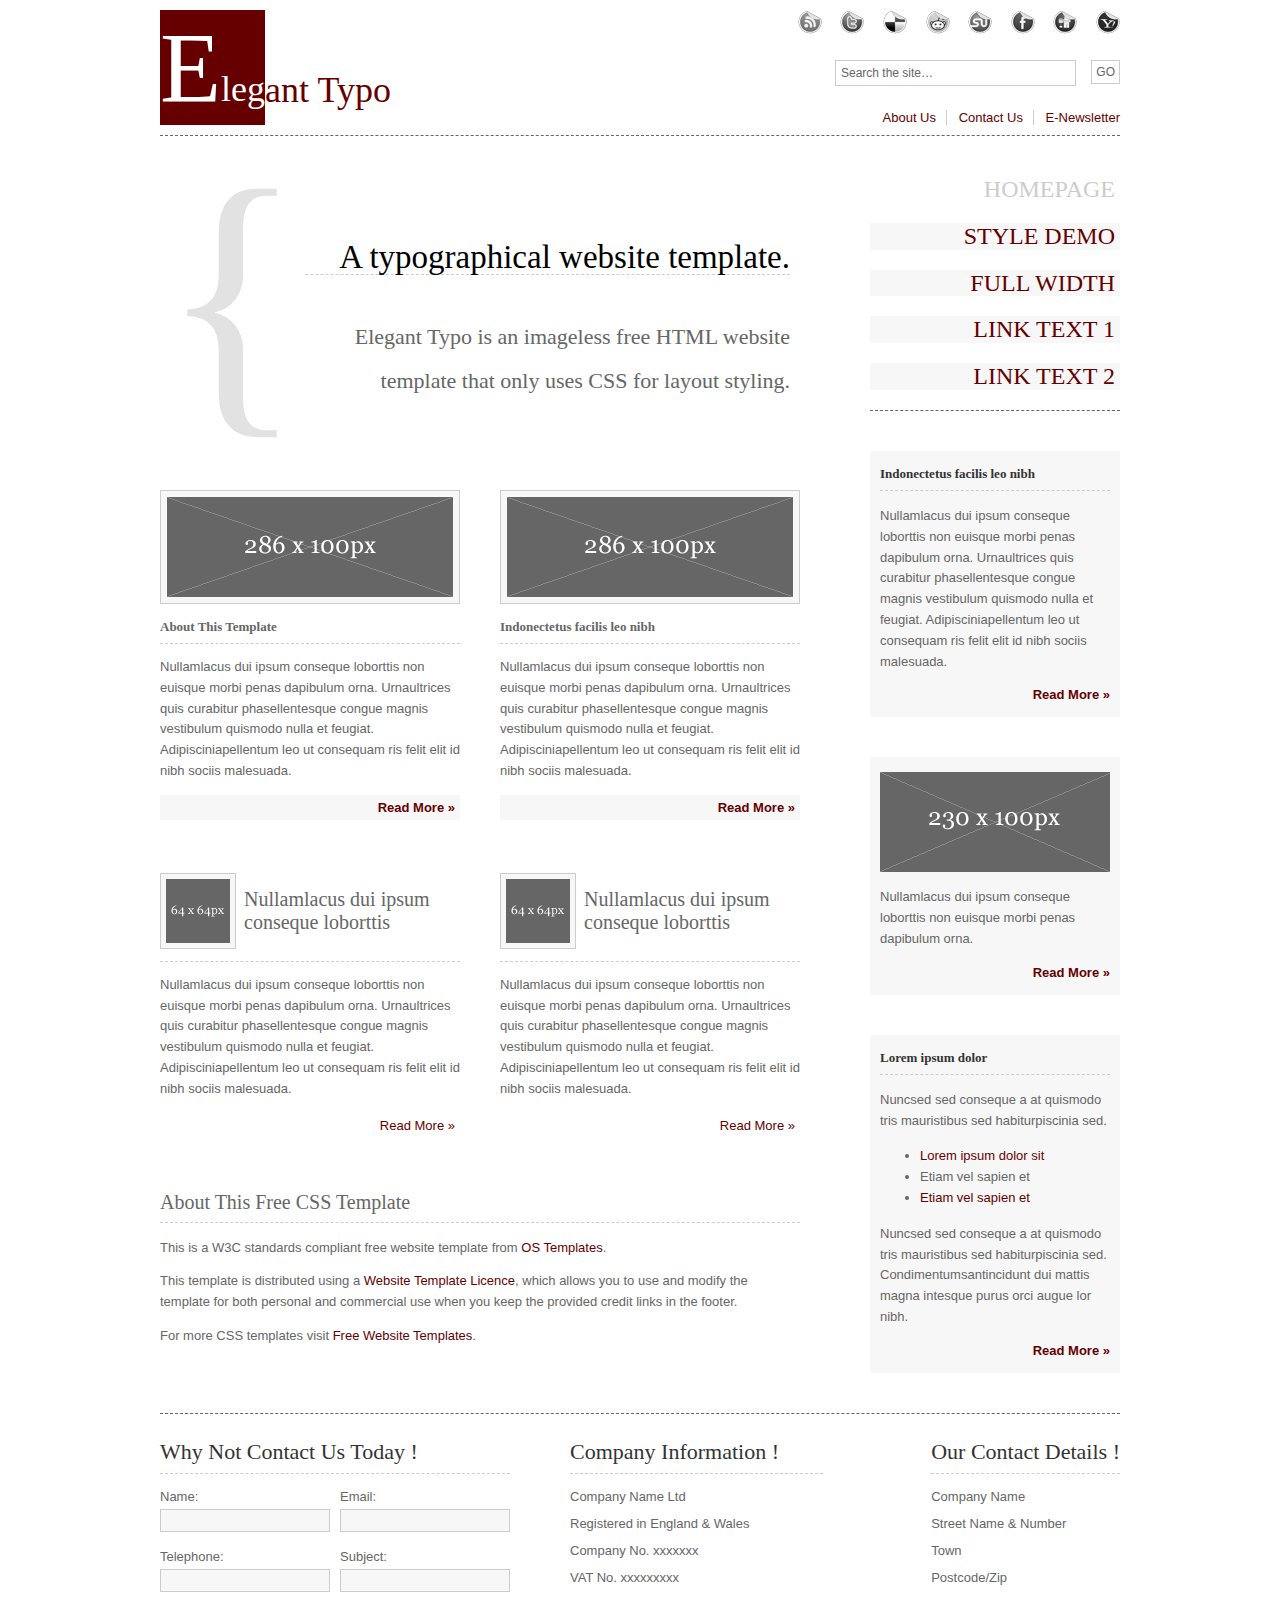
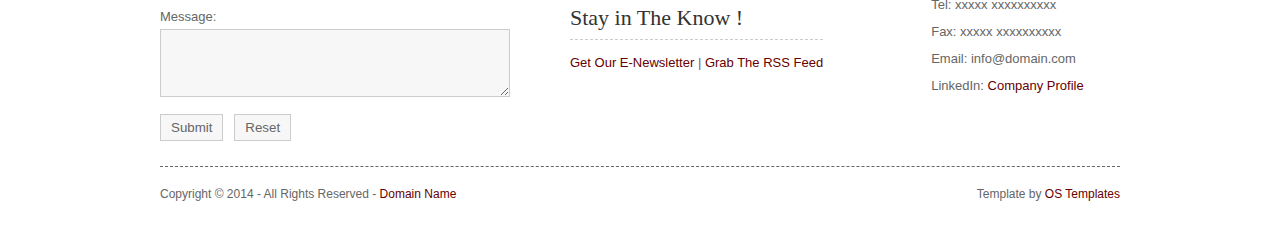
<file: index.html>
<!DOCTYPE html PUBLIC "-//W3C//DTD XHTML 1.0 Transitional//EN" "http://www.w3.org/TR/xhtml1/DTD/xhtml1-transitional.dtd">
<!--
Template Name: Elegant Typo
Author: <a href="http://www.os-templates.com/">OS Templates</a>
Author URI: http://www.os-templates.com/
Licence: Free to use under our free template licence terms
Licence URI: http://www.os-templates.com/template-terms
-->
<html xmlns="http://www.w3.org/1999/xhtml">
<head>
<title>Elegant Typo</title>
<meta http-equiv="Content-Type" content="text/html; charset=iso-8859-1" />
<link rel="stylesheet" href="layout/styles/layout.css" type="text/css" />
</head>
<body id="top">
<div id="container">
  <div id="head">
    <div id="logo">
      <h1><a href="index.html"><strong><span>E</span>leg</strong><span>ant Typo</span></a></h1>
    </div>
    <div id="social">
      <ul>
        <li><a href="#"><img src="images/bookmarks/rss.jpg" alt="RSS" /></a></li>
        <li><a href="#"><img src="images/bookmarks/twitter.jpg" alt="Twitter" /></a></li>
        <li><a href="#"><img src="images/bookmarks/delicious.jpg" alt="Del.icio.us" /></a></li>
        <li><a href="#"><img src="images/bookmarks/reddit.jpg" alt="reddit" /></a></li>
        <li><a href="#"><img src="images/bookmarks/stumbleupon.jpg" alt="Stumbleupon" /></a></li>
        <li><a href="#"><img src="images/bookmarks/facebook.jpg" alt="Add to: Facebook" /></a></li>
        <li><a href="#"><img src="images/bookmarks/digg.jpg" alt="Digg" /></a></li>
        <li class="last"><a href="#"><img src="images/bookmarks/yahoo.jpg" alt="Y! MyWeb" /></a></li>
      </ul>
    </div>
    <div id="search">
      <form action="#" method="post">
        <fieldset>
          <legend>Site Search</legend>
          <input type="submit" name="go" id="go" value="GO" />
          <input type="text" value="Search the site&hellip;"  onfocus="this.value=(this.value=='Search the site&hellip;')? '' : this.value ;" />
        </fieldset>
      </form>
    </div>
    <div id="quicklinks">
      <ul>
        <li><a href="#">About Us</a></li>
        <li><a href="#">Contact Us</a></li>
        <li class="last"><a href="#">E-Newsletter</a></li>
      </ul>
    </div>
  </div>
  <div id="wrapper">
    <div id="content">
      <div id="introbox">
        <div>{</div>
        <h2>A typographical website template.</h2>
        <p>Elegant Typo is an imageless free HTML website template that only uses CSS for layout styling.</p>
      </div>
      <!-- Content Box -->
      <div class="homecontent">
        <ul>
          <li>
            <p class="imgholder"><img src="images/demo/286x100.gif" alt="" /></p>
            <h2>About This Template</h2>
            <p>Nullamlacus dui ipsum conseque loborttis non euisque morbi penas dapibulum orna. Urnaultrices quis curabitur phasellentesque congue magnis vestibulum quismodo nulla et feugiat. Adipisciniapellentum leo ut consequam ris felit elit id nibh sociis malesuada.</p>
            <p class="readmore"><a href="#">Read More &raquo;</a></p>
          </li>
          <li class="last">
            <p class="imgholder"><img src="images/demo/286x100.gif" alt="" /></p>
            <h2>Indonectetus facilis leo nibh</h2>
            <p>Nullamlacus dui ipsum conseque loborttis non euisque morbi penas dapibulum orna. Urnaultrices quis curabitur phasellentesque congue magnis vestibulum quismodo nulla et feugiat. Adipisciniapellentum leo ut consequam ris felit elit id nibh sociis malesuada.</p>
            <p class="readmore"><a href="#">Read More &raquo;</a></p>
          </li>
        </ul>
        <div class="clear"></div>
      </div>
      <!-- Content Box -->
      <div class="homecontent">
        <ul>
          <li>
            <h2 class="title"><img src="images/demo/64x64.gif" alt="" />Nullamlacus dui ipsum conseque loborttis</h2>
            <p>Nullamlacus dui ipsum conseque loborttis non euisque morbi penas dapibulum orna. Urnaultrices quis curabitur phasellentesque congue magnis vestibulum quismodo nulla et feugiat. Adipisciniapellentum leo ut consequam ris felit elit id nibh sociis malesuada.</p>
            <p class="readmore2"><a href="#">Read More &raquo;</a></p>
          </li>
          <li class="last">
            <h2 class="title"><img src="images/demo/64x64.gif" alt="" />Nullamlacus dui ipsum conseque loborttis</h2>
            <p>Nullamlacus dui ipsum conseque loborttis non euisque morbi penas dapibulum orna. Urnaultrices quis curabitur phasellentesque congue magnis vestibulum quismodo nulla et feugiat. Adipisciniapellentum leo ut consequam ris felit elit id nibh sociis malesuada.</p>
            <p class="readmore2"><a href="#">Read More &raquo;</a></p>
          </li>
        </ul>
        <div class="clear"></div>
      </div>
      <!-- /Box -->
      <h2>About This Free CSS Template</h2>
      <p>This is a W3C standards compliant free website template from <a href="http://www.os-templates.com/">OS Templates</a>.</p>
      <p>This template is distributed using a <a href="http://www.os-templates.com/template-terms">Website Template Licence</a>, which allows you to use and modify the template for both personal and commercial use when you keep the provided credit links in the footer.</p>
      <p>For more CSS templates visit <a href="http://www.os-templates.com/">Free Website Templates</a>.</p>
    </div>
    <div id="rightblock">
      <div id="navi">
        <ul>
          <li><a class="active" href="index.html">Homepage</a></li>
          <li><a href="pages/style-demo.html">Style Demo</a></li>
          <li><a href="pages/full-width.html">Full Width</a></li>
          <li><a href="#">Link Text 1</a></li>
          <li><a href="#">Link Text 2</a></li>
        </ul>
      </div>
      <div class="holder">
        <h2>Indonectetus facilis leo nibh</h2>
        <p>Nullamlacus dui ipsum conseque loborttis non euisque morbi penas dapibulum orna. Urnaultrices quis curabitur phasellentesque congue magnis vestibulum quismodo nulla et feugiat. Adipisciniapellentum leo ut consequam ris felit elit id nibh sociis malesuada.</p>
        <div class="readmore"><a href="#">Read More &raquo;</a></div>
      </div>
      <div class="holder"><img src="images/demo/230x100.gif" alt="" width="230" height="100" />
        <p>Nullamlacus dui ipsum conseque loborttis non euisque morbi penas dapibulum orna.</p>
        <div class="readmore"><a href="#">Read More &raquo;</a></div>
      </div>
      <div class="holder">
        <h2>Lorem ipsum dolor</h2>
        <p>Nuncsed sed conseque a at quismodo tris mauristibus sed habiturpiscinia sed.</p>
        <ul>
          <li><a href="#">Lorem ipsum dolor sit</a></li>
          <li>Etiam vel sapien et</li>
          <li><a href="#">Etiam vel sapien et</a></li>
        </ul>
        <p>Nuncsed sed conseque a at quismodo tris mauristibus sed habiturpiscinia sed. Condimentumsantincidunt dui mattis magna intesque purus orci augue lor nibh.</p>
        <div class="readmore"><a href="#">Read More &raquo;</a></div>
      </div>
    </div>
    <div class="clear"></div>
  </div>
  <div id="footer">
    <div id="contactform">
      <h2>Why Not Contact Us Today !</h2>
      <form action="#" method="post">
        <fieldset>
          <legend>Contact Form</legend>
          <label for="fullname">Name:
            <input id="fullname" name="fullname" type="text" value="" />
          </label>
          <label for="emailaddress" class="margin">Email:
            <input id="emailaddress" name="emailaddress" type="text" value="" />
          </label>
          <label for="phone">Telephone:
            <input id="phone" name="phone" type="text" value="" />
          </label>
          <label for="subject" class="margin">Subject:
            <input id="subject" name="subject" type="text" value="" />
          </label>
          <label for="message">Message:<br />
            <textarea id="message" name="message" cols="40" rows="4"></textarea>
          </label>
          <p>
            <input id="submitform" name="submitform" type="submit" value="Submit" />
            &nbsp;
            <input id="resetform" name="resetform" type="reset" value="Reset" />
          </p>
        </fieldset>
      </form>
    </div>
    <!-- End Contact Form -->
    <div id="compdetails">
      <div id="officialdetails">
        <h2>Company Information !</h2>
        <ul>
          <li>Company Name Ltd</li>
          <li>Registered in England &amp; Wales</li>
          <li>Company No. xxxxxxx</li>
          <li class="last">VAT No. xxxxxxxxx</li>
        </ul>
        <h2>Stay in The Know !</h2>
        <p><a href="#">Get Our E-Newsletter</a> | <a href="#">Grab The RSS Feed</a></p>
      </div>
      <div id="contactdetails">
        <h2>Our Contact Details !</h2>
        <ul>
          <li>Company Name</li>
          <li>Street Name &amp; Number</li>
          <li>Town</li>
          <li>Postcode/Zip</li>
          <li>Tel: xxxxx xxxxxxxxxx</li>
          <li>Fax: xxxxx xxxxxxxxxx</li>
          <li>Email: info@domain.com</li>
          <li class="last">LinkedIn: <a href="#">Company Profile</a></li>
        </ul>
      </div>
      <div class="clear"></div>
    </div>
    <!-- End Company Details -->
    <div id="copyright">
      <p class="fl_left">Copyright &copy; 2014 - All Rights Reserved - <a href="#">Domain Name</a></p>
      <p class="fl_right">Template by <a target="_blank" href="http://www.os-templates.com/" title="Free Website Templates">OS Templates</a></p>
      <br class="clear" />
    </div>
    <div class="clear"></div>
  </div>
</div>
</body>
</html>
</file>
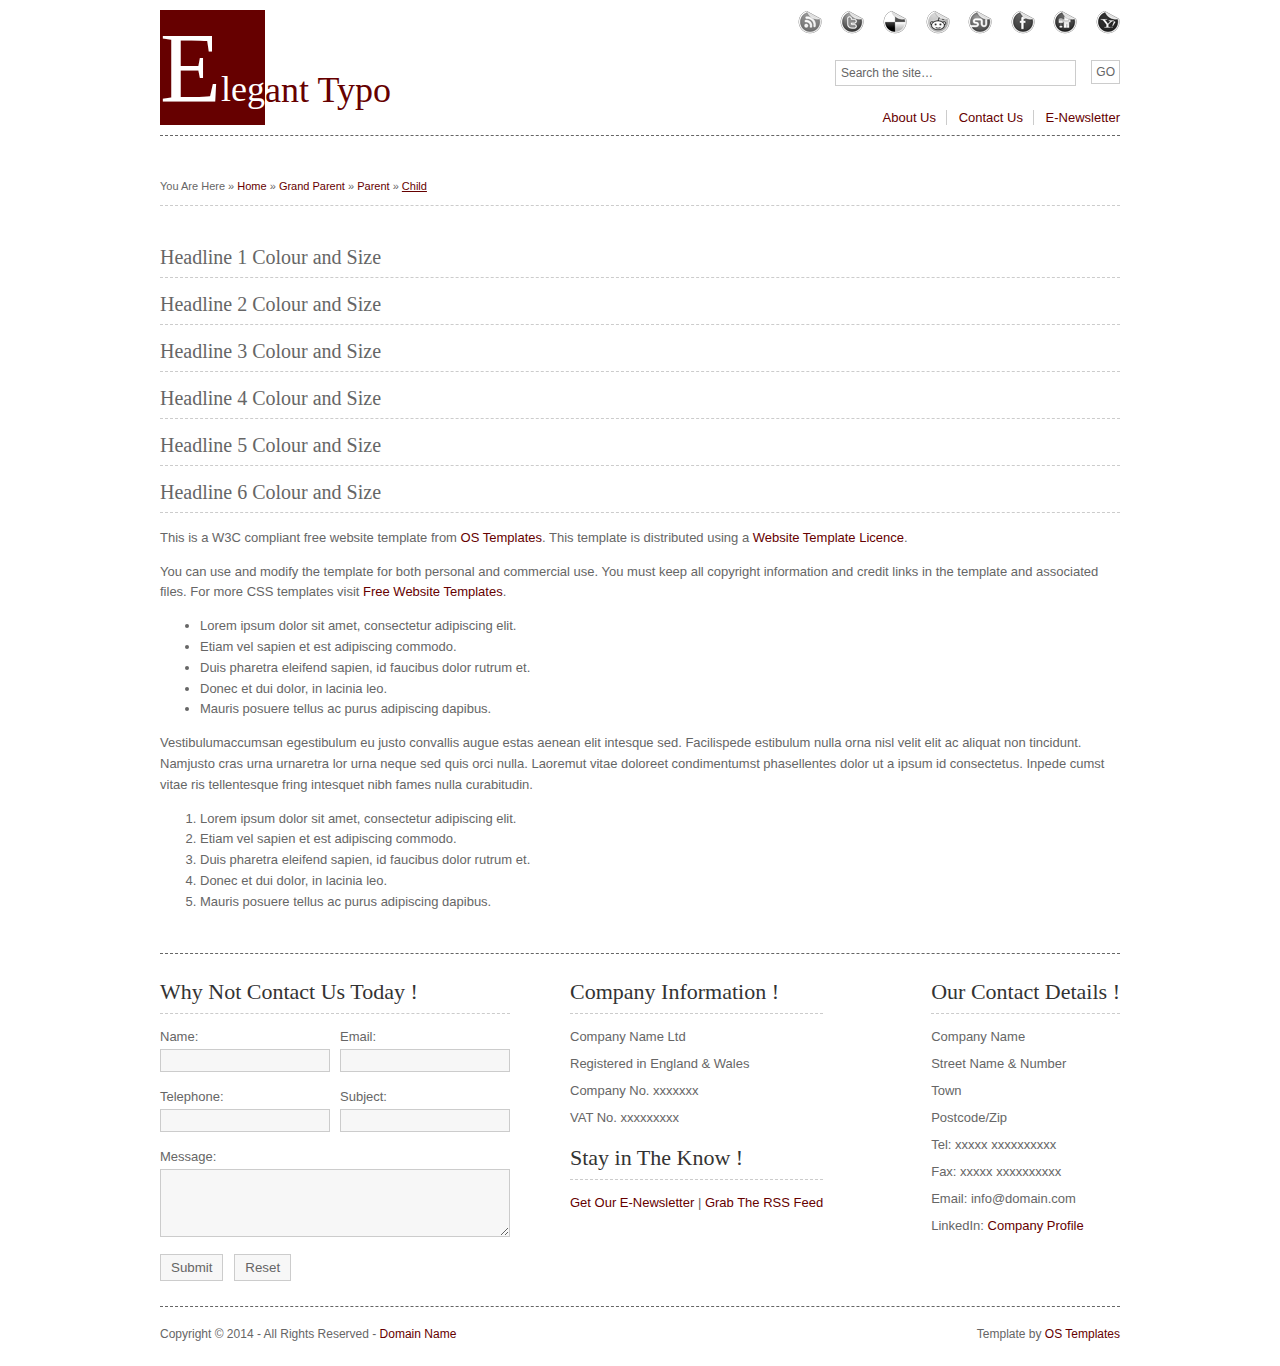
<file: pages/full-width.html>
<!DOCTYPE html PUBLIC "-//W3C//DTD XHTML 1.0 Transitional//EN" "http://www.w3.org/TR/xhtml1/DTD/xhtml1-transitional.dtd">
<!--
Template Name: Elegant Typo
Author: <a href="http://www.os-templates.com/">OS Templates</a>
Author URI: http://www.os-templates.com/
Licence: Free to use under our free template licence terms
Licence URI: http://www.os-templates.com/template-terms
-->
<html xmlns="http://www.w3.org/1999/xhtml">
<head>
<title>Elegant Typo | Full Width</title>
<meta http-equiv="Content-Type" content="text/html; charset=iso-8859-1" />
<link rel="stylesheet" href="../layout/styles/layout.css" type="text/css" />
</head>
<body id="top">
<div id="container">
  <div id="head">
    <div id="logo">
      <h1><a href="../index.html"><strong><span>E</span>leg</strong><span>ant Typo</span></a></h1>
    </div>
    <div id="social">
      <ul>
        <li><a href="#"><img src="../images/bookmarks/rss.jpg" alt="RSS" /></a></li>
        <li><a href="#"><img src="../images/bookmarks/twitter.jpg" alt="Twitter" /></a></li>
        <li><a href="#"><img src="../images/bookmarks/delicious.jpg" alt="Del.icio.us" /></a></li>
        <li><a href="#"><img src="../images/bookmarks/reddit.jpg" alt="reddit" /></a></li>
        <li><a href="#"><img src="../images/bookmarks/stumbleupon.jpg" alt="Stumbleupon" /></a></li>
        <li><a href="#"><img src="../images/bookmarks/facebook.jpg" alt="Add to: Facebook" /></a></li>
        <li><a href="#"><img src="../images/bookmarks/digg.jpg" alt="Digg" /></a></li>
        <li class="last"><a href="#"><img src="../images/bookmarks/yahoo.jpg" alt="Y! MyWeb" /></a></li>
      </ul>
    </div>
    <div id="search">
      <form action="#" method="post">
        <fieldset>
          <legend>Site Search</legend>
          <input type="submit" name="go" id="go" value="GO" />
          <input type="text" value="Search the site&hellip;"  onfocus="this.value=(this.value=='Search the site&hellip;')? '' : this.value ;" />
        </fieldset>
      </form>
    </div>
    <div id="quicklinks">
      <ul>
        <li><a href="#">About Us</a></li>
        <li><a href="#">Contact Us</a></li>
        <li class="last"><a href="#">E-Newsletter</a></li>
      </ul>
    </div>
  </div>
  <div id="wrapper">
    <div id="breadcrumb">
      <ul>
        <li class="first">You Are Here</li>
        <li>&#187;</li>
        <li><a href="#">Home</a></li>
        <li>&#187;</li>
        <li><a href="#">Grand Parent</a></li>
        <li>&#187;</li>
        <li><a href="#">Parent</a></li>
        <li>&#187;</li>
        <li class="current"><a href="#">Child</a></li>
      </ul>
    </div>
    <h1>Headline 1 Colour and Size</h1>
    <h2>Headline 2 Colour and Size</h2>
    <h3>Headline 3 Colour and Size</h3>
    <h4>Headline 4 Colour and Size</h4>
    <h5>Headline 5 Colour and Size</h5>
    <h6>Headline 6 Colour and Size</h6>
    <p>This is a W3C compliant free website template from <a href="http://www.os-templates.com/" title="Free Website Templates">OS Templates</a>. This template is distributed using a <a href="http://www.os-templates.com/template-terms">Website Template Licence</a>.</p>
    <p>You can use and modify the template for both personal and commercial use. You must keep all copyright information and credit links in the template and associated files. For more CSS templates visit <a href="http://www.os-templates.com/">Free Website Templates</a>.</p>
    <ul>
      <li>Lorem ipsum dolor sit amet, consectetur adipiscing elit.</li>
      <li>Etiam vel sapien et est adipiscing commodo.</li>
      <li>Duis pharetra eleifend sapien, id faucibus dolor rutrum et.</li>
      <li>Donec et dui dolor, in lacinia leo.</li>
      <li>Mauris posuere tellus ac purus adipiscing dapibus.</li>
    </ul>
    <p>Vestibulumaccumsan egestibulum eu justo convallis augue estas aenean elit intesque sed. Facilispede estibulum nulla orna nisl velit elit ac aliquat non tincidunt. Namjusto cras urna urnaretra lor urna neque sed quis orci nulla. Laoremut vitae doloreet condimentumst phasellentes dolor ut a ipsum id consectetus. Inpede cumst vitae ris tellentesque fring intesquet nibh fames nulla curabitudin.</p>
    <ol>
      <li>Lorem ipsum dolor sit amet, consectetur adipiscing elit.</li>
      <li>Etiam vel sapien et est adipiscing commodo.</li>
      <li>Duis pharetra eleifend sapien, id faucibus dolor rutrum et.</li>
      <li>Donec et dui dolor, in lacinia leo.</li>
      <li>Mauris posuere tellus ac purus adipiscing dapibus.</li>
    </ol>
  </div>
  <div id="footer">
    <div id="contactform">
      <h2>Why Not Contact Us Today !</h2>
      <form action="#" method="post">
        <fieldset>
          <legend>Contact Form</legend>
          <label for="fullname">Name:
            <input id="fullname" name="fullname" type="text" value="" />
          </label>
          <label for="emailaddress" class="margin">Email:
            <input id="emailaddress" name="emailaddress" type="text" value="" />
          </label>
          <label for="phone">Telephone:
            <input id="phone" name="phone" type="text" value="" />
          </label>
          <label for="subject" class="margin">Subject:
            <input id="subject" name="subject" type="text" value="" />
          </label>
          <label for="message">Message:<br />
            <textarea id="message" name="message" cols="40" rows="4"></textarea>
          </label>
          <p>
            <input id="submitform" name="submitform" type="submit" value="Submit" />
            &nbsp;
            <input id="resetform" name="resetform" type="reset" value="Reset" />
          </p>
        </fieldset>
      </form>
    </div>
    <!-- End Contact Form -->
    <div id="compdetails">
      <div id="officialdetails">
        <h2>Company Information !</h2>
        <ul>
          <li>Company Name Ltd</li>
          <li>Registered in England &amp; Wales</li>
          <li>Company No. xxxxxxx</li>
          <li class="last">VAT No. xxxxxxxxx</li>
        </ul>
        <h2>Stay in The Know !</h2>
        <p><a href="#">Get Our E-Newsletter</a> | <a href="#">Grab The RSS Feed</a></p>
      </div>
      <div id="contactdetails">
        <h2>Our Contact Details !</h2>
        <ul>
          <li>Company Name</li>
          <li>Street Name &amp; Number</li>
          <li>Town</li>
          <li>Postcode/Zip</li>
          <li>Tel: xxxxx xxxxxxxxxx</li>
          <li>Fax: xxxxx xxxxxxxxxx</li>
          <li>Email: info@domain.com</li>
          <li class="last">LinkedIn: <a href="#">Company Profile</a></li>
        </ul>
      </div>
      <div class="clear"></div>
    </div>
    <!-- End Company Details -->
    <div id="copyright">
      <p class="fl_left">Copyright &copy; 2014 - All Rights Reserved - <a href="#">Domain Name</a></p>
      <p class="fl_right">Template by <a target="_blank" href="http://www.os-templates.com/" title="Free Website Templates">OS Templates</a></p>
      <br class="clear" />
    </div>
    <div class="clear"></div>
  </div>
</div>
</body>
</html>
</file>
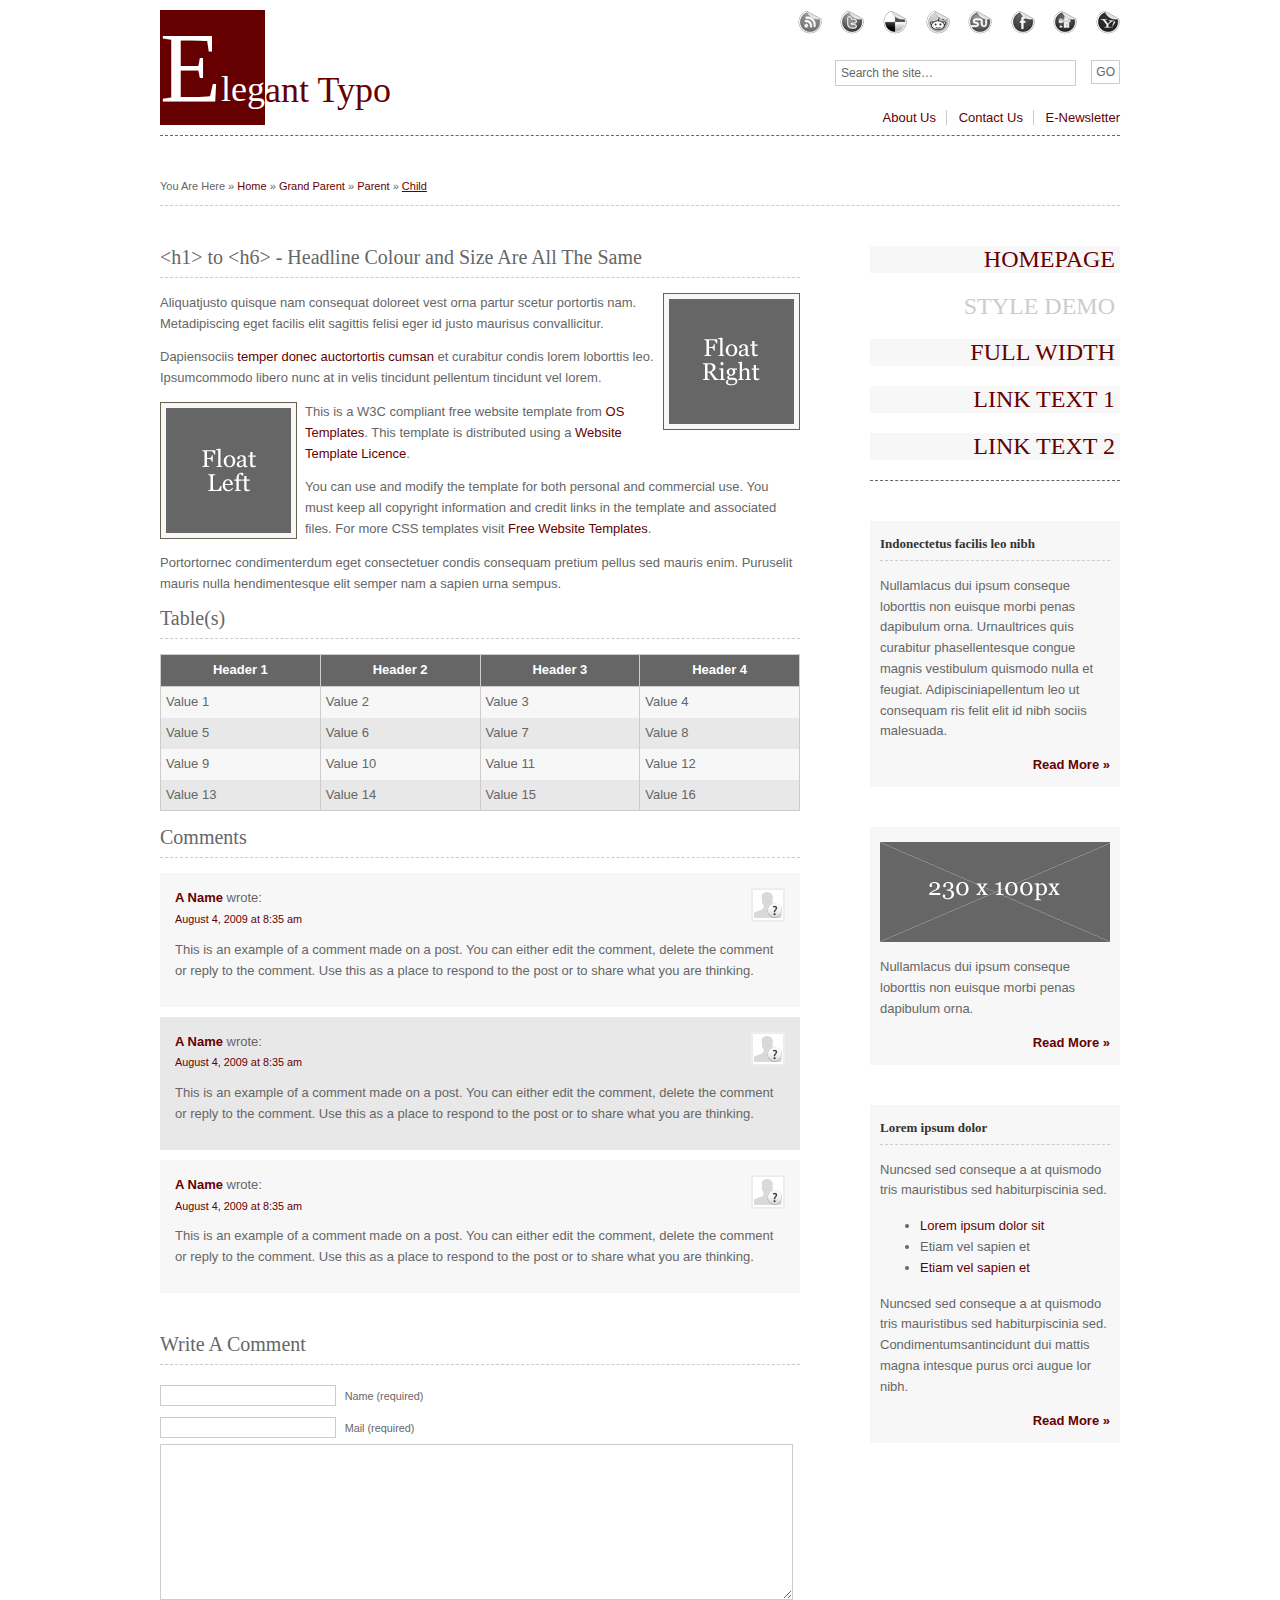
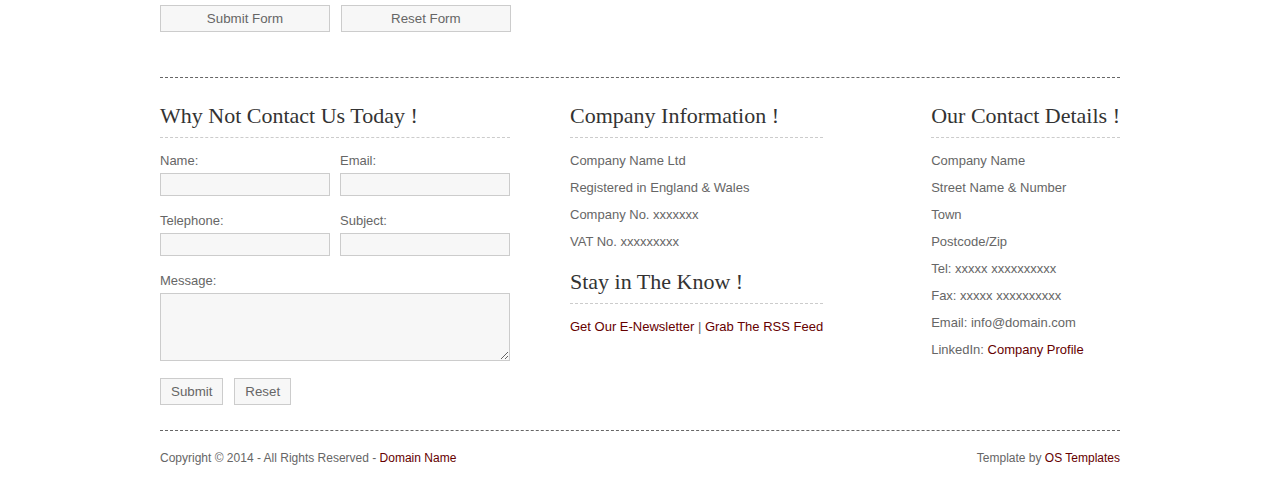
<file: pages/style-demo.html>
<!DOCTYPE html PUBLIC "-//W3C//DTD XHTML 1.0 Transitional//EN" "http://www.w3.org/TR/xhtml1/DTD/xhtml1-transitional.dtd">
<!--
Template Name: Elegant Typo
Author: <a href="http://www.os-templates.com/">OS Templates</a>
Author URI: http://www.os-templates.com/
Licence: Free to use under our free template licence terms
Licence URI: http://www.os-templates.com/template-terms
-->
<html xmlns="http://www.w3.org/1999/xhtml">
<head>
<title>Elegant Typo | Style Demo</title>
<meta http-equiv="Content-Type" content="text/html; charset=iso-8859-1" />
<link rel="stylesheet" href="../layout/styles/layout.css" type="text/css" />
</head>
<body id="top">
<div id="container">
  <div id="head">
    <div id="logo">
      <h1><a href="../index.html"><strong><span>E</span>leg</strong><span>ant Typo</span></a></h1>
    </div>
    <div id="social">
      <ul>
        <li><a href="#"><img src="../images/bookmarks/rss.jpg" alt="RSS" /></a></li>
        <li><a href="#"><img src="../images/bookmarks/twitter.jpg" alt="Twitter" /></a></li>
        <li><a href="#"><img src="../images/bookmarks/delicious.jpg" alt="Del.icio.us" /></a></li>
        <li><a href="#"><img src="../images/bookmarks/reddit.jpg" alt="reddit" /></a></li>
        <li><a href="#"><img src="../images/bookmarks/stumbleupon.jpg" alt="Stumbleupon" /></a></li>
        <li><a href="#"><img src="../images/bookmarks/facebook.jpg" alt="Add to: Facebook" /></a></li>
        <li><a href="#"><img src="../images/bookmarks/digg.jpg" alt="Digg" /></a></li>
        <li class="last"><a href="#"><img src="../images/bookmarks/yahoo.jpg" alt="Y! MyWeb" /></a></li>
      </ul>
    </div>
    <div id="search">
      <form action="#" method="post">
        <fieldset>
          <legend>Site Search</legend>
          <input type="submit" name="go" id="go" value="GO" />
          <input type="text" value="Search the site&hellip;"  onfocus="this.value=(this.value=='Search the site&hellip;')? '' : this.value ;" />
        </fieldset>
      </form>
    </div>
    <div id="quicklinks">
      <ul>
        <li><a href="#">About Us</a></li>
        <li><a href="#">Contact Us</a></li>
        <li class="last"><a href="#">E-Newsletter</a></li>
      </ul>
    </div>
  </div>
  <div id="wrapper">
    <div id="breadcrumb">
      <ul>
        <li class="first">You Are Here</li>
        <li>&#187;</li>
        <li><a href="#">Home</a></li>
        <li>&#187;</li>
        <li><a href="#">Grand Parent</a></li>
        <li>&#187;</li>
        <li><a href="#">Parent</a></li>
        <li>&#187;</li>
        <li class="current"><a href="#">Child</a></li>
      </ul>
    </div>
    <div id="content">
      <h1>&lt;h1&gt; to &lt;h6&gt; - Headline Colour and Size Are All The Same</h1>
      <img class="imgr" src="../images/demo/imgr.gif" alt="" width="125" height="125" />
      <p>Aliquatjusto quisque nam consequat doloreet vest orna partur scetur portortis nam. Metadipiscing eget facilis elit sagittis felisi eger id justo maurisus convallicitur.</p>
      <p>Dapiensociis <a href="#">temper donec auctortortis cumsan</a> et curabitur condis lorem loborttis leo. Ipsumcommodo libero nunc at in velis tincidunt pellentum tincidunt vel lorem.</p>
      <img class="imgl" src="../images/demo/imgl.gif" alt="" width="125" height="125" />
      <p>This is a W3C compliant free website template from <a href="http://www.os-templates.com/" title="Free Website Templates">OS Templates</a>. This template is distributed using a <a href="http://www.os-templates.com/template-terms">Website Template Licence</a>.</p>
      <p>You can use and modify the template for both personal and commercial use. You must keep all copyright information and credit links in the template and associated files. For more CSS templates visit <a href="http://www.os-templates.com/">Free Website Templates</a>.</p>
      <p>Portortornec condimenterdum eget consectetuer condis consequam pretium pellus sed mauris enim. Puruselit mauris nulla hendimentesque elit semper nam a sapien urna sempus.</p>
      <h2>Table(s)</h2>
      <table summary="Summary Here" cellpadding="0" cellspacing="0">
        <thead>
          <tr>
            <th>Header 1</th>
            <th>Header 2</th>
            <th>Header 3</th>
            <th>Header 4</th>
          </tr>
        </thead>
        <tbody>
          <tr class="light">
            <td>Value 1</td>
            <td>Value 2</td>
            <td>Value 3</td>
            <td>Value 4</td>
          </tr>
          <tr class="dark">
            <td>Value 5</td>
            <td>Value 6</td>
            <td>Value 7</td>
            <td>Value 8</td>
          </tr>
          <tr class="light">
            <td>Value 9</td>
            <td>Value 10</td>
            <td>Value 11</td>
            <td>Value 12</td>
          </tr>
          <tr class="dark">
            <td>Value 13</td>
            <td>Value 14</td>
            <td>Value 15</td>
            <td>Value 16</td>
          </tr>
        </tbody>
      </table>
      <div id="comments">
        <h2>Comments</h2>
        <ul class="commentlist">
          <li class="comment_odd">
            <div class="author"><img class="avatar" src="../images/demo/avatar.gif" width="32" height="32" alt="" /><span class="name"><a href="#">A Name</a></span> <span class="wrote">wrote:</span></div>
            <div class="submitdate"><a href="#">August 4, 2009 at 8:35 am</a></div>
            <p>This is an example of a comment made on a post. You can either edit the comment, delete the comment or reply to the comment. Use this as a place to respond to the post or to share what you are thinking.</p>
          </li>
          <li class="comment_even">
            <div class="author"><img class="avatar" src="../images/demo/avatar.gif" width="32" height="32" alt="" /><span class="name"><a href="#">A Name</a></span> <span class="wrote">wrote:</span></div>
            <div class="submitdate"><a href="#">August 4, 2009 at 8:35 am</a></div>
            <p>This is an example of a comment made on a post. You can either edit the comment, delete the comment or reply to the comment. Use this as a place to respond to the post or to share what you are thinking.</p>
          </li>
          <li class="comment_odd">
            <div class="author"><img class="avatar" src="../images/demo/avatar.gif" width="32" height="32" alt="" /><span class="name"><a href="#">A Name</a></span> <span class="wrote">wrote:</span></div>
            <div class="submitdate"><a href="#">August 4, 2009 at 8:35 am</a></div>
            <p>This is an example of a comment made on a post. You can either edit the comment, delete the comment or reply to the comment. Use this as a place to respond to the post or to share what you are thinking.</p>
          </li>
        </ul>
      </div>
      <h2>Write A Comment</h2>
      <div id="respond">
        <form action="#" method="post">
          <p>
            <input type="text" name="name" id="name" value="" size="22" />
            <label for="name"><small>Name (required)</small></label>
          </p>
          <p>
            <input type="text" name="email" id="email" value="" size="22" />
            <label for="email"><small>Mail (required)</small></label>
          </p>
          <p>
            <textarea name="comment" id="comment" cols="100%" rows="10"></textarea>
            <label for="comment" style="display:none;"><small>Comment (required)</small></label>
          </p>
          <p>
            <input name="submit" type="submit" id="submit" value="Submit Form" />
            &nbsp;
            <input name="reset" type="reset" id="reset" tabindex="5" value="Reset Form" />
          </p>
        </form>
      </div>
    </div>
    <div id="rightblock">
      <div id="navi">
        <ul>
          <li><a href="../index.html">Homepage</a></li>
          <li><a class="active" href="style-demo.html">Style Demo</a></li>
          <li><a href="full-width.html">Full Width</a></li>
          <li><a href="#">Link Text 1</a></li>
          <li><a href="#">Link Text 2</a></li>
        </ul>
      </div>
      <div class="holder">
        <h2>Indonectetus facilis leo nibh</h2>
        <p>Nullamlacus dui ipsum conseque loborttis non euisque morbi penas dapibulum orna. Urnaultrices quis curabitur phasellentesque congue magnis vestibulum quismodo nulla et feugiat. Adipisciniapellentum leo ut consequam ris felit elit id nibh sociis malesuada.</p>
        <div class="readmore"><a href="#">Read More &raquo;</a></div>
      </div>
      <div class="holder"><img src="../images/demo/230x100.gif" alt="" width="230" height="100" />
        <p>Nullamlacus dui ipsum conseque loborttis non euisque morbi penas dapibulum orna.</p>
        <div class="readmore"><a href="#">Read More &raquo;</a></div>
      </div>
      <div class="holder">
        <h2>Lorem ipsum dolor</h2>
        <p>Nuncsed sed conseque a at quismodo tris mauristibus sed habiturpiscinia sed.</p>
        <ul>
          <li><a href="#">Lorem ipsum dolor sit</a></li>
          <li>Etiam vel sapien et</li>
          <li><a href="#">Etiam vel sapien et</a></li>
        </ul>
        <p>Nuncsed sed conseque a at quismodo tris mauristibus sed habiturpiscinia sed. Condimentumsantincidunt dui mattis magna intesque purus orci augue lor nibh.</p>
        <div class="readmore"><a href="#">Read More &raquo;</a></div>
      </div>
    </div>
    <div class="clear"></div>
  </div>
  <div id="footer">
    <div id="contactform">
      <h2>Why Not Contact Us Today !</h2>
      <form action="#" method="post">
        <fieldset>
          <legend>Contact Form</legend>
          <label for="fullname">Name:
            <input id="fullname" name="fullname" type="text" value="" />
          </label>
          <label for="emailaddress" class="margin">Email:
            <input id="emailaddress" name="emailaddress" type="text" value="" />
          </label>
          <label for="phone">Telephone:
            <input id="phone" name="phone" type="text" value="" />
          </label>
          <label for="subject" class="margin">Subject:
            <input id="subject" name="subject" type="text" value="" />
          </label>
          <label for="message">Message:<br />
            <textarea id="message" name="message" cols="40" rows="4"></textarea>
          </label>
          <p>
            <input id="submitform" name="submitform" type="submit" value="Submit" />
            &nbsp;
            <input id="resetform" name="resetform" type="reset" value="Reset" />
          </p>
        </fieldset>
      </form>
    </div>
    <!-- End Contact Form -->
    <div id="compdetails">
      <div id="officialdetails">
        <h2>Company Information !</h2>
        <ul>
          <li>Company Name Ltd</li>
          <li>Registered in England &amp; Wales</li>
          <li>Company No. xxxxxxx</li>
          <li class="last">VAT No. xxxxxxxxx</li>
        </ul>
        <h2>Stay in The Know !</h2>
        <p><a href="#">Get Our E-Newsletter</a> | <a href="#">Grab The RSS Feed</a></p>
      </div>
      <div id="contactdetails">
        <h2>Our Contact Details !</h2>
        <ul>
          <li>Company Name</li>
          <li>Street Name &amp; Number</li>
          <li>Town</li>
          <li>Postcode/Zip</li>
          <li>Tel: xxxxx xxxxxxxxxx</li>
          <li>Fax: xxxxx xxxxxxxxxx</li>
          <li>Email: info@domain.com</li>
          <li class="last">LinkedIn: <a href="#">Company Profile</a></li>
        </ul>
      </div>
      <div class="clear"></div>
    </div>
    <!-- End Company Details -->
    <div id="copyright">
      <p class="fl_left">Copyright &copy; 2014 - All Rights Reserved - <a href="#">Domain Name</a></p>
      <p class="fl_right">Template by <a target="_blank" href="http://www.os-templates.com/" title="Free Website Templates">OS Templates</a></p>
      <br class="clear" />
    </div>
    <div class="clear"></div>
  </div>
</div>
</body>
</html>
</file>
<file: layout/styles/layout.css>
@charset "utf-8";
/*
Template Name: Elegant Typo
Author: <a href="http://www.os-templates.com/">OS Templates</a>
Author URI: http://www.os-templates.com/
Licence: Free to use under our free template licence terms
Licence URI: http://www.os-templates.com/template-terms
File: Layout CSS
*/

@import url("homepage.css");
@import url("navi.css");
@import url("forms.css");
@import url("tables.css");

html{overflow-y:scroll;}
body{margin:0; padding:0; font-size:13px; font-family:verdana, Arial, Helvetica, sans-serif; color:#666666; background-color:#FFFFFF;}

.justify{text-align:justify;}
.bold{font-weight:bold;}
.center{text-align:center;}
.right{text-align:right;}
.nostart{margin:0; padding:0; list-style-type:none;}

.clear{clear:both;}
br.clear{clear:both; margin-top:-15px;}

a{outline:none; text-decoration:none;}

.fl_left, .imgl{float:left;}
.fl_right, .imgr{float:right;}

img{margin:0; padding:0; border:0;}
.imgl, .imgr{border:1px solid #6A604F; padding:5px; color:#666666; background-color:#F7F7F7;}
.imgl{margin:0 8px 8px 0; clear:left;}
.imgr{margin:0 0 8px 8px; clear:right;}

/* ----------------------------------------------Container------------------------------------- */

#container{position:relative; width:960px; margin:0 auto; text-align:left;}

/* ----------------------------------------------Head------------------------------------- */

#head{display:block; width:960px; height:135px; margin-bottom:40px; border-bottom:1px dashed #666666;}
#head a{color:#660000; background-color:#FFFFFF;}
#head .last{margin-right:0;}
#head ul{margin:0; padding:0; list-style:none;}
#head li{display:inline;}
#logo{display:block; float:left; margin-top:10px; width:252px; height:100px; font-family:Georgia, "Times New Roman", Times, serif;}
#logo h1{margin:0; padding:0; font-weight:normal; font-size:36px;}
#logo h1 a{color:#660000; background-color:#FFFFFF; cursor:pointer;}
#logo h1 a strong{display:block; float:left; color:#FFFFFF; background-color:#660000; font-weight:normal;}
#logo h1 a strong span{font-size:100px;}
#logo h1 a span{display:block; float:left; margin-top:59px; color:#660000; background-color:#FFFFFF; font-weight:normal;}
#logo h1 a strong span{display:inline; float:none; color:#FFFFFF; background-color:#660000;}
#social{display:block; float:right; margin-top:10px;}
#social li{margin-right:15px; cursor:pointer;}
#quicklinks{position:absolute; top:110px; right:0; color:#660000; background-color:#FFFFFF; font-size:13px; font-family:Verdana, Arial, Helvetica, sans-serif;}
#quicklinks li{display:inline; margin-right:8px; padding-right:10px; border-right:1px solid #CCCCCC;}
#quicklinks li.last{margin-right:0; padding-right:0; border-right:none;}

/* ----------------------------------------------Wrapper------------------------------------- */

#wrapper{display:block; width:960px; margin-bottom:40px; line-height:1.6em;}
#wrapper h1, #wrapper h2, #wrapper h3, #wrapper h4, #wrapper h5, #wrapper h6{margin:0 0 15px 0; padding:0 0 8px 0; line-height:normal; font-weight:normal; font-size:20px; font-family:Georgia, "Times New Roman", Times, serif; border-bottom:1px dashed #CCCCCC;}
#wrapper a{color:#660000; background-color:#FFFFFF;}

/* ----------------------------------------------BreadCrumb------------------------------------- */

#breadcrumb{display:block; width:100%; margin:0 0 40px 0; padding:0 0 8px 0; font-size:11px; border-bottom:1px dashed #CCCCCC;}
#breadcrumb ul{margin:0; padding:0; list-style:none;}
#breadcrumb ul li{display:inline;}
#breadcrumb ul li.current a{text-decoration:underline;}

/* ----------------------------------------------Content------------------------------------- */

#content{display:block; float:left; width:640px;}

/* Comments */

#comments{margin-bottom:40px;}
#comments .commentlist{margin:0; padding:0;}
#comments .commentlist ul{margin:0; padding:0; list-style:none;}
#comments .commentlist li.comment_odd, #comments .commentlist li.comment_even{margin:0 0 10px 0; padding:15px; list-style:none;}
#comments .commentlist li.comment_odd{color:#666666; background-color:#F7F7F7;}
#comments .commentlist li.comment_odd a{color:#660000; background-color:#F7F7F7;}
#comments .commentlist li.comment_even{color:#666666; background-color:#E8E8E8;}
#comments .commentlist li.comment_even a{color:#660000; background-color:#E8E8E8;}
#comments .commentlist .author .name{font-weight:bold;}
#comments .commentlist .submitdate{font-size:smaller;}
#comments .commentlist p{margin:10px 5px 10px 0; padding:0; font-weight:normal; text-transform:none;}
#comments .commentlist li .avatar{float:right; border:1px solid #EEEEEE; margin:0 0 0 10px;}

/* ----------------------------------------------Right Block------------------------------------- */

#rightblock{display:block; float:right; width:250px;}
.holder{display:block; width:230px; margin:40px 0 0 0; padding:15px 10px; color:#666666; background-color:#F7F7F7;}
#rightblock .last{margin-bottom:0;}
#rightblock .holder h2{margin:0; padding:0 0 8px 0; font-size:13px; font-weight:bold; color:#333333; background-color:#F7F7F7; line-height:normal; border-bottom:1px dashed #CCCCCC;}
#rightblock .holder p{margin:15px 0; padding:0;}
#rightblock .holder a{color:#660000; background-color:#F7F7F7;}
#rightblock .holder .readmore{display:block; font-weight:bold; line-height:normal; width:100%; text-align:right;}

/* ----------------------------------------------Footer------------------------------------- */

#footer{display:block; width:960px; margin:0; padding:25px 0; border-top:1px dashed #666666;}
#footer a{color:#660000; background-color:#FFFFFF;}
#footer h2{margin:0 0 15px 0; padding:0 0 8px 0; font-size:22px; font-weight:normal; font-family:Georgia, "Times New Roman", Times, serif; color:#333333; background-color:#FFFFFF; line-height:normal; border-bottom:1px dashed #CCCCCC;}
#contactform{display:block; float:left; width:350px;}

/* ------Company Details------*/

#compdetails{display:block; float:right; width:550px;}
#compdetails ul{margin:0; padding:0; list-style:none;}
#compdetails li{margin:0 0 12px 0;}
#compdetails li.last{margin:0;}
#officialdetails{float:left}
#officialdetails li.last{margin-bottom:20px;}
#contactdetails{float:right}

/* ------Copyright------*/

#copyright{display:block; float:left; width:100%; margin:25px 0 0 0; padding:20px 0 0 0; font-size:12px; border-top:1px dashed #666666;}
#copyright p{margin:0; padding:0;}
</file>
